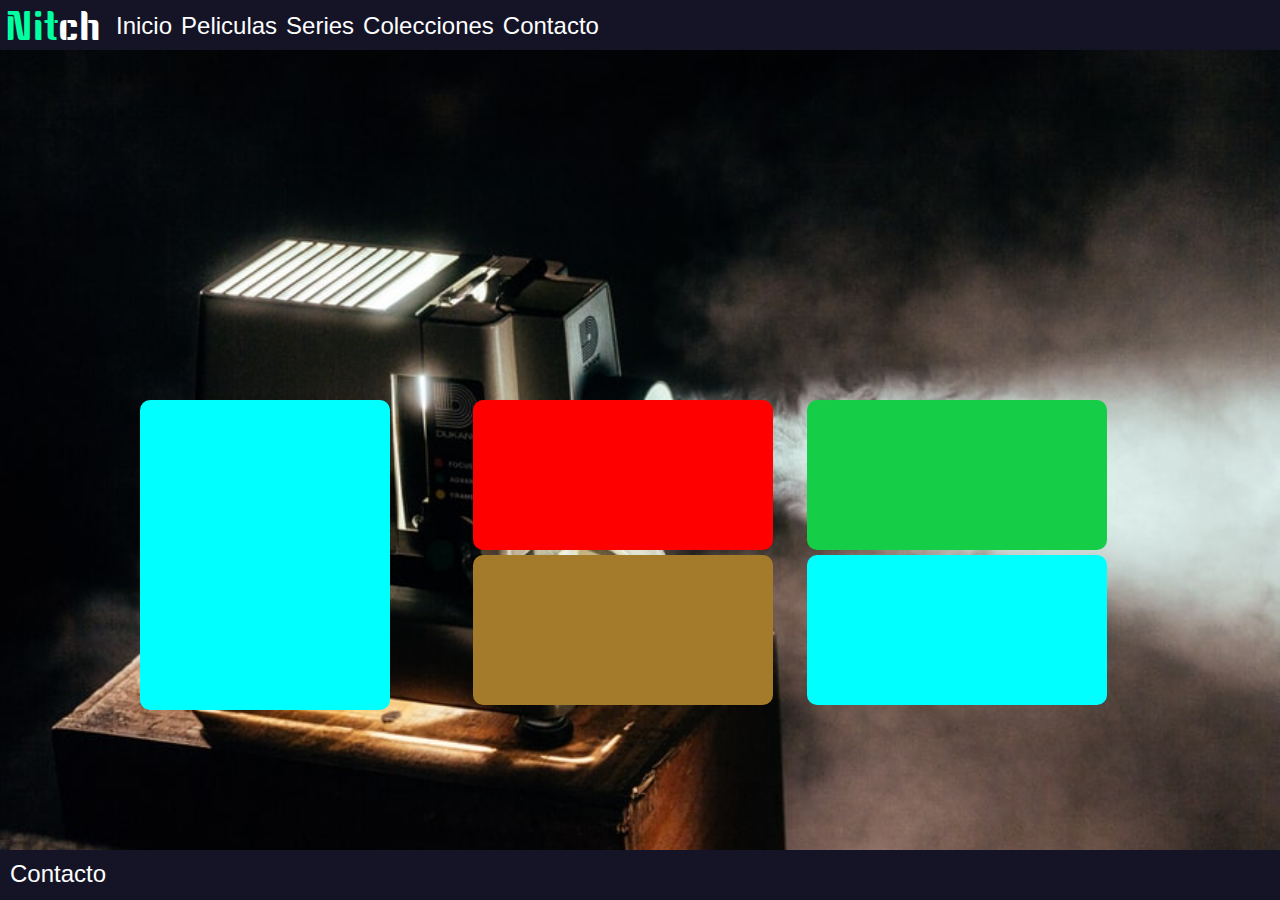
<file: index.html>
<!DOCTYPE html>
<html lang="en">
<head>
    <meta charset="UTF-8">
    <meta http-equiv="X-UA-Compatible" content="IE=edge">
    <meta name="viewport" content="width=device-width, initial-scale=1.0">
    <title>Nitch</title>
    <link rel="preconnect" href="https://fonts.googleapis.com">
<link rel="preconnect" href="https://fonts.gstatic.com" crossorigin>
<link href="https://fonts.googleapis.com/css2?family=Keania+One&display=swap" rel="stylesheet">
<link rel="stylesheet" type="text/css" href="./estilos/style.css">
</head>
<body>
    <header>
        <nav>
            <div class="menu">
                <a href="./index.html"><span class="logo">Nit<span class="logo--specialcolor">ch</span></span></a>
            <ul class="menu--padding">
                <li><a href="index.html">Inicio</a></li>
                <li class="text--padding"><a href="./paginas/peliculas.html">Peliculas</a></li>
                <li class="text--padding"><a href="./paginas/Series.html">Series</a></li>
                <li class="text--padding"><a href="./paginas/colecciones.html">Colecciones</a></li>
                <li class="text--padding"><a href="./paginas/contacto.html">Contacto</a></li>
            </ul>
        </div>
        </nav>
    </header>
<main>
    <section class="tarjetas">
        <div class="tarjeta1">
        </div>
        <div class="tarjeta2">
        </div>
        <div class="tarjeta3">
        </div>
        <div class="tarjeta4">
        </div>
        <div class="tarjeta5">
        </div>
</section>
</main>
    <footer id="footer">
        <p><a href="./paginas/contacto.html">Contacto</a></p>
    </footer>
</body>
</html>
</file>
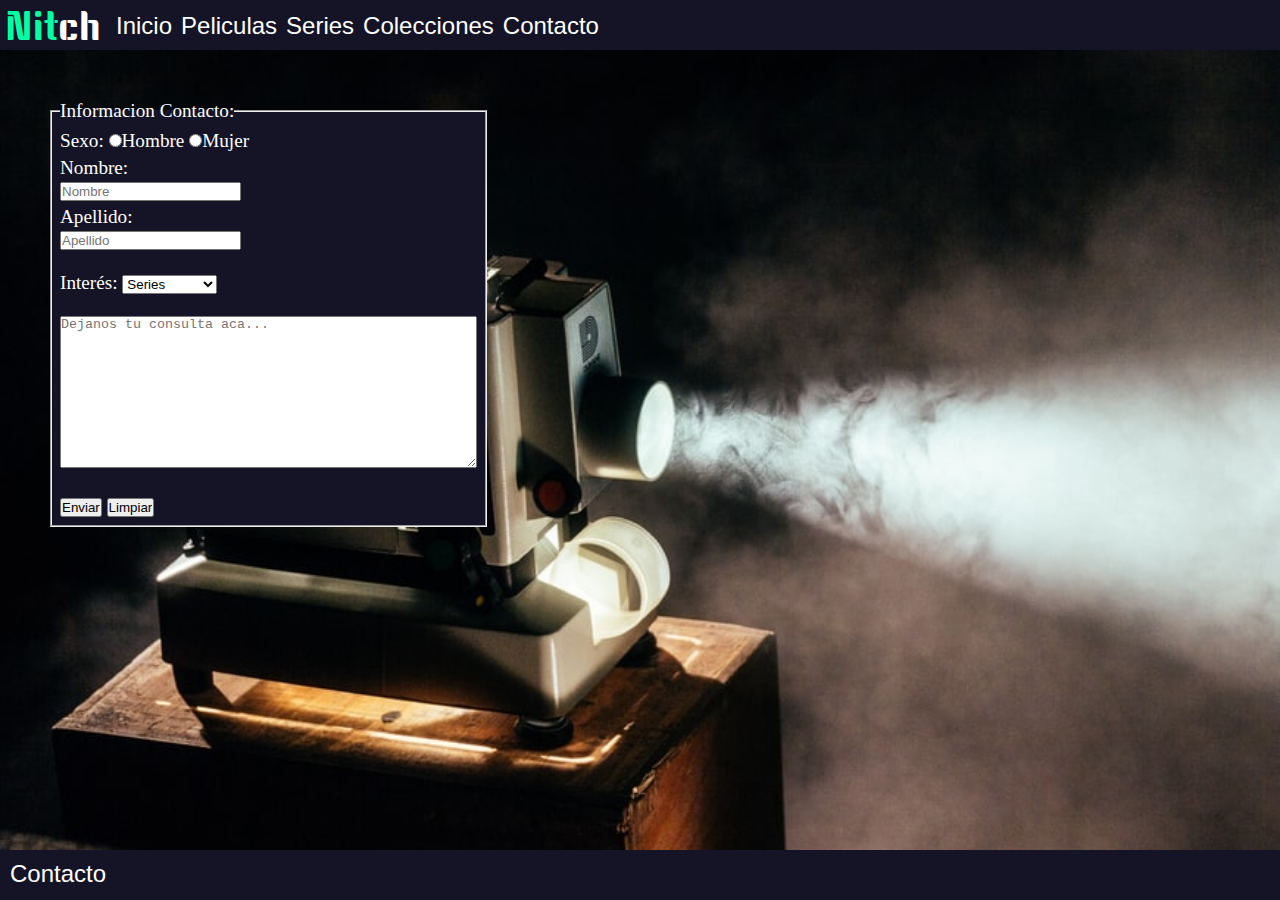
<file: Paginas/contacto.html>
<!DOCTYPE html>
<html lang="en">
<head>
    <meta charset="UTF-8">
    <meta http-equiv="X-UA-Compatible" content="IE=edge">
    <meta name="viewport" content="width=device-width, initial-scale=1.0">
    <title>Nitch</title>
    <link rel="preconnect" href="https://fonts.googleapis.com">
<link rel="preconnect" href="https://fonts.gstatic.com" crossorigin>
<link href="https://fonts.googleapis.com/css2?family=Keania+One&display=swap" rel="stylesheet">
<link rel="stylesheet" type="text/css" href="../estilos/style.css">
</head>
<body>
    <nav>
        <div class="menu">
        <a href="../index.html"><span class="logo">Nit<span class="logo--specialcolor">ch</span></span></a>
        <ul class="menu--padding">
            <li><a href="../index.html">Inicio</a></li>
            <li class="text--padding"><a href="./peliculas.html">Peliculas</a></li>
            <li class="text--padding"><a href="./Series.html">Series</a></li>
            <li class="text--padding"><a href="./colecciones.html">Colecciones</a></li>
            <li class="text--padding"><a href="./contacto.html">Contacto</a></li>
        </ul>
    </div>
    </nav>
    <section>
    <form action="">
        <fieldset class="form">
            <legend>
                Informacion Contacto:</legend>
                
                <label for="">Sexo:</label>
                <input type="radio" name="sexo" value="Hombre"><label for="Sexo">Hombre</label>
                <input type="radio" name="sexo" value="Mujer"><label for="Sexo">Mujer</label>
                <div class="textpad"><p>Nombre:</p>
                    <input type="text" placeholder="Nombre" name="nombre">
                </div>
                <div class="textpad"><p>Apellido:</p>
                    <input type="text" placeholder="Apellido" name="apellido">
                </div>
                <br>
                <label for="interes">Interés:</label>
                <select name="interes" id="">
                    <option value="Series">Series</option>
                    <option value="Peliculas">Peliculas</option>
                    <option value="Colecciones">Colecciones</option>
                </select>
                <br>
                <br>
                <textarea name="textarea" rows="10" cols="50" placeholder="Dejanos tu consulta aca..."></textarea>
                <br>
                <br>
                <input type="submit" value="Enviar">
                <input type="reset" value="Limpiar">
        </fieldset>
    </section>
    </form>
    <footer id="footer">
        <a href="./paginas/contacto.html">Contacto</a>
    </footer>
</body>
</html>
</file>
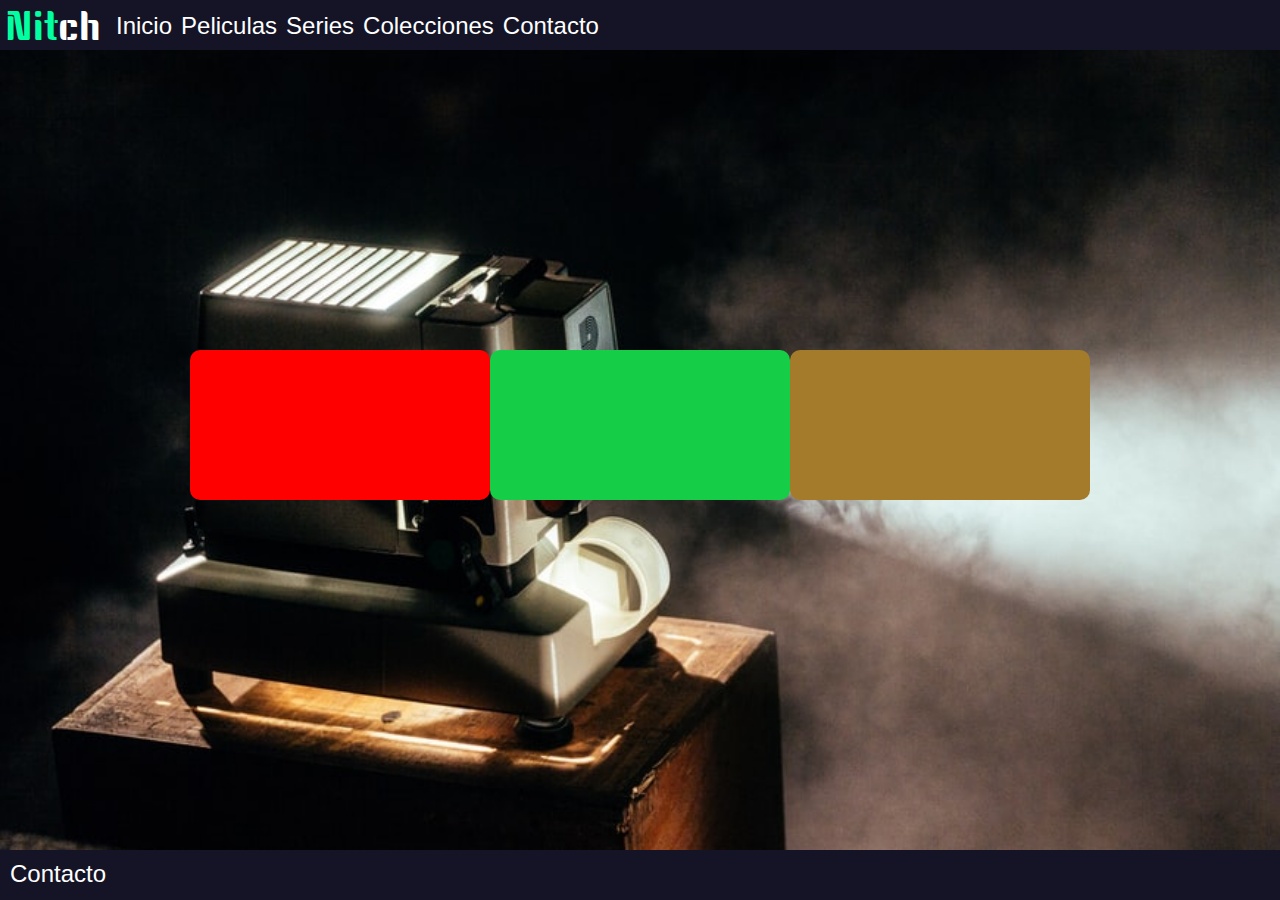
<file: Paginas/peliculas.html>
<!DOCTYPE html>
<html lang="en">
<head>
    <meta charset="UTF-8">
    <meta http-equiv="X-UA-Compatible" content="IE=edge">
    <meta name="viewport" content="width=device-width, initial-scale=1.0">
    <title>Nitch</title>
    <link rel="preconnect" href="https://fonts.googleapis.com">
<link rel="preconnect" href="https://fonts.gstatic.com" crossorigin>
<link href="https://fonts.googleapis.com/css2?family=Keania+One&display=swap" rel="stylesheet">
<link rel="stylesheet" type="text/css" href="../estilos/style.css">
</head>
<body>
    <header>
        <nav>
            <div class="menu">
            <a href="../index.html"><span class="logo">Nit<span class="logo--specialcolor">ch</span></span></a>
            <ul class="menu--padding">
                <li><a href="../index.html">Inicio</a></li>
                <li class="text--padding"><a href="./peliculas.html">Peliculas</a></li>
                <li class="text--padding"><a href="./Series.html">Series</a></li>
                <li class="text--padding"><a href="./colecciones.html">Colecciones</a></li>
                <li class="text--padding"><a href="./contacto.html">Contacto</a></li>
            </ul>
        </div>
        </nav>
    </header>
    <main>
        <section class="flex">
            <span class="tarjeta2"></span>
            <span class="tarjeta3"></span>
            <span class="tarjeta4"></span>
        </section>
    </main>
    <footer id="footer">
        <p class="footertext"><a href="./paginas/contacto.html">Contacto</a></p>
    </footer>
</body>
</html>
</file>
<file: estilos/style.css>
* {
    margin: 0;
    padding: 0;
    }
@import url('https://fonts.googleapis.com/css2?family=Almarai:wght@700&display=swap');
body {
    background-image: url('../Media/background.jpg');
    background-repeat: no-repeat;
    background-size: cover;
    }
/* .fill {
        background-color: rgba(20, 20, 28, 0.7);
        width: 100%;
        height: 100%;
    } */
a:link{
    text-decoration: none;
    color: white;
    font-size: 1.5rem;
    font-family: 'Almarai', sans-serif;
    font-style: normal;
}
a:visited { 
    text-decoration: none; 
    color: white; 
}
.logo{
    font-size: 2.5rem;
    font-family: 'Keania One', cursive;
    font-style: normal;
    color: #02FFA1;
}
.menu{
    display: flex;
    justify-content: flex-start;
    align-items: flex-start;
    width: 100%;
    height: 50px;
    background: #141426;
    padding-top: 0px;
    padding-left: 5px;
}
.menu--padding{
    padding-top: 12px;
    padding-left: 15px;
}
.text--padding{
    padding-left: 5px;
}
ul li{
    display: inline-block;
}
.flex{
    display: flex;
    flex-wrap: wrap;
    padding-top: 300px;
    align-items: center;
    margin: auto;
    justify-content: center;
    align-content: space-between;

}
.tarjetas{
    display: grid;
    grid-template-areas: 
    " tarjeta1 tarjeta2 tarjeta3"
    " tarjeta1 tarjeta4 tarjeta5"
    ;
    grid-template-columns: repeat(3,1fr);
    grid-template-rows: repeat(2,1fr);
    max-width: 1000px;
    margin: auto;
    padding-top: 350px;
}
.tarjeta1{
    grid-area: tarjeta1;
    width: 250px;
    height: 310px;
    background-color: aqua;
    border-radius: 10px;
}
.tarjeta2{
    grid-area: tarjeta2;
    width: 300px;
    height: 150px;
    background-color: red;
    border-radius: 10px;
}
.tarjeta3{
    grid-area: tarjeta3;
    width: 300px;
    height: 150px;
    background-color: rgb(22, 205, 71);
    border-radius: 10px;
}
.tarjeta4{
    grid-area: tarjeta4;
    width: 300px;
    height: 150px;
    background-color: rgb(163, 123, 43);
    border-radius: 10px;
    
}
.tarjeta5{
    grid-area: tarjeta5;
    width: 300px;
    height: 150px;
    background-color: aqua;
    border-radius: 10px;
}

.form{
    margin: 50px;
    padding: 8px;
    width: 200px;
    background-color: #141426;
    color: white;
    font-size: 1.2rem;
}
.textpad{
    padding-top: 5px;
}
.logo--specialcolor{
    color: white;
}
#footer {
        position: fixed;
        padding: 10px 10px 0px 10px;
        bottom: 0;
        width: 100%;
        height: 40px;
        background: #141426;
    }

    @media (max-width:800px){
        .tarjetas{
            display: grid;
            grid-template-areas: 
            " tarjeta2 tarjeta3"
            " tarjeta4 tarjeta5"
            ;
            grid-template-columns: repeat(3,1fr);
            grid-template-rows: repeat(2,1fr);
            max-width: 500px;
            margin: auto;
            padding-top: 200px;
        }
        .tarjeta1{
            display: none;
        }
    }

    @media (max-width:500px){
        .tarjeta2{
            grid-area: tarjeta2;
            width: 250px;
            height: 100px;
            background-color: red;
        }
        .tarjeta3{
            grid-area: tarjeta3;
            width: 250px;
            height: 100px;
            background-color: rgb(22, 205, 71);
        }
        .tarjeta4{
            grid-area: tarjeta4;
            width: 250px;
            height: 100px;
            background-color: rgb(163, 123, 43);
           
        }
        .tarjeta5{
            grid-area: tarjeta5;
            width: 250px;
            height: 100px;
            background-color: aqua;
        }
    }
</file>
